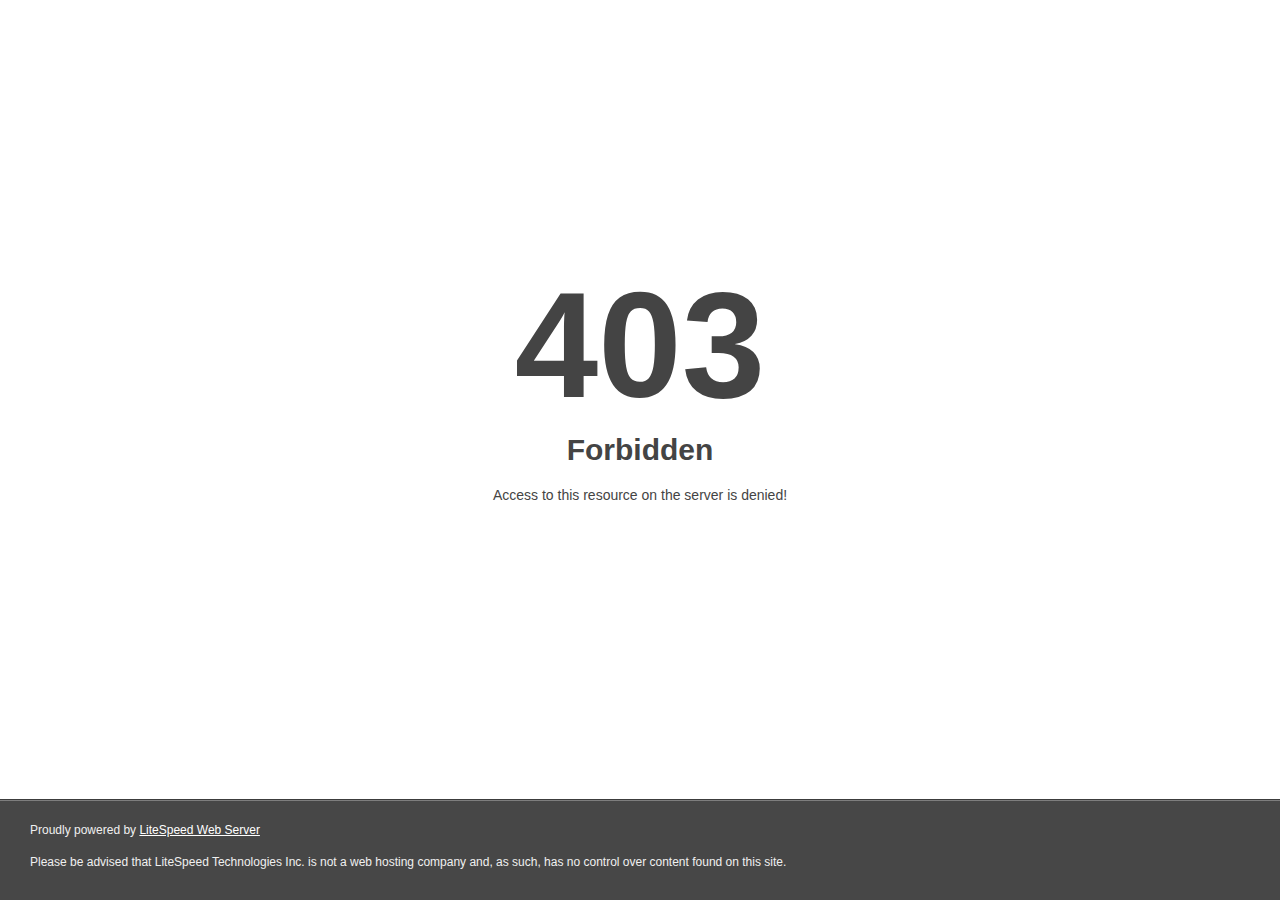
<file: img/favicon.html>
<!DOCTYPE html>
<html style="height:100%">
<head>
<meta name="viewport" content="width=device-width, initial-scale=1, shrink-to-fit=no" />
<title> 403 Forbidden
</title></head>
<body style="color: #444; margin:0;font: normal 14px/20px Arial, Helvetica, sans-serif; height:100%; background-color: #fff;">
<div style="height:auto; min-height:100%; ">     <div style="text-align: center; width:800px; margin-left: -400px; position:absolute; top: 30%; left:50%;">
        <h1 style="margin:0; font-size:150px; line-height:150px; font-weight:bold;">403</h1>
<h2 style="margin-top:20px;font-size: 30px;">Forbidden
</h2>
<p>Access to this resource on the server is denied!</p>
</div></div><div style="color:#f0f0f0; font-size:12px;margin:auto;padding:0px 30px 0px 30px;position:relative;clear:both;height:100px;margin-top:-101px;background-color:#474747;border-top: 1px solid rgba(0,0,0,0.15);box-shadow: 0 1px 0 rgba(255, 255, 255, 0.3) inset;">
<br>Proudly powered by  <a style="color:#fff;" href="http://www.litespeedtech.com/error-page">LiteSpeed Web Server</a><p>Please be advised that LiteSpeed Technologies Inc. is not a web hosting company and, as such, has no control over content found on this site.</p></div></body></html>
</file>
